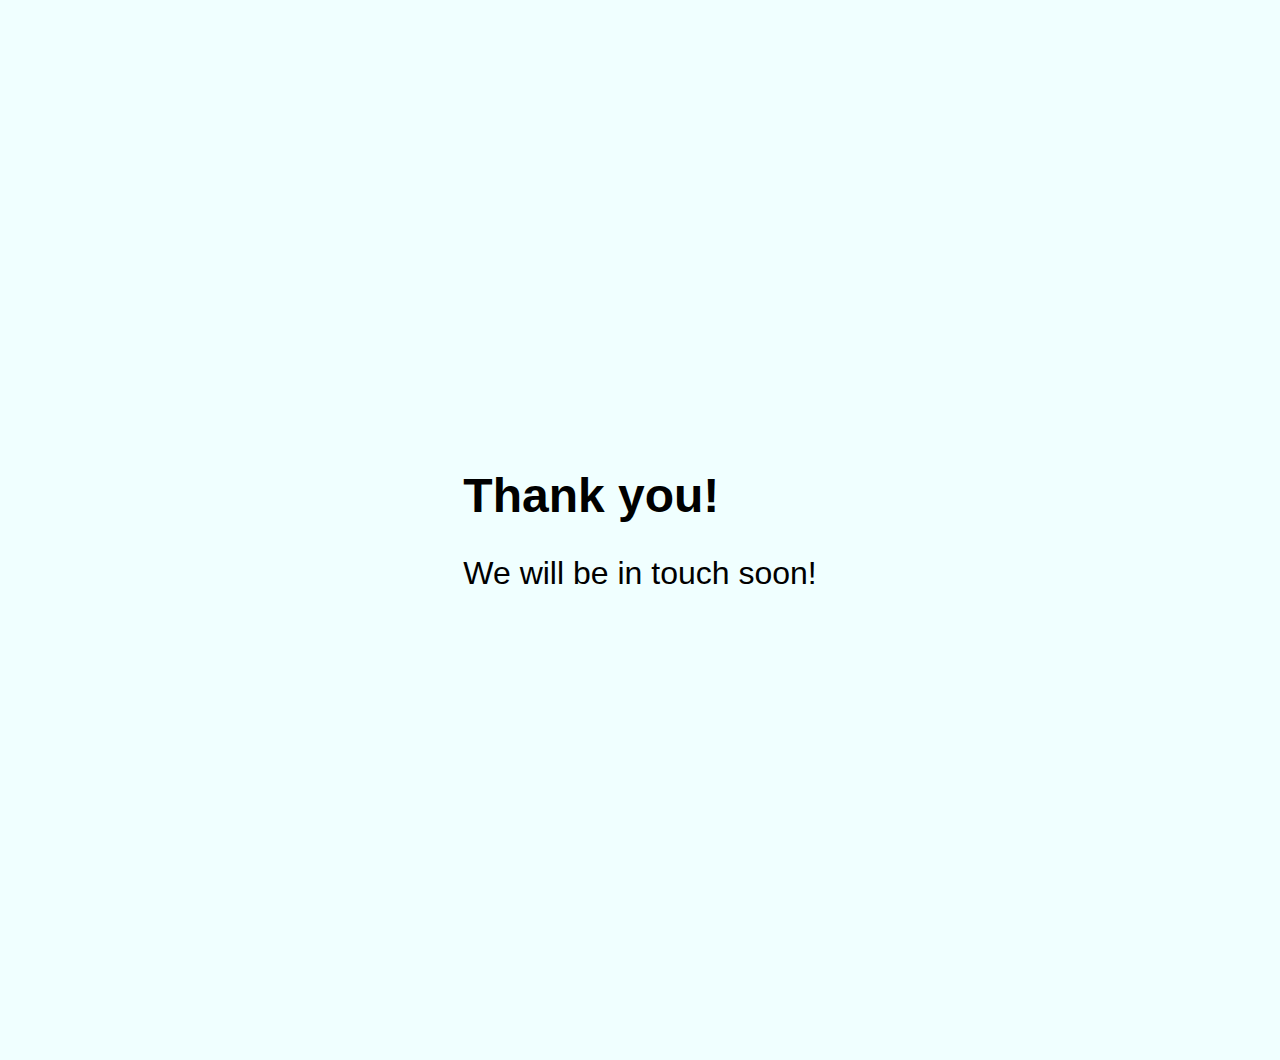
<file: thankyou.html>
<!DOCTYPE html>
<html lang="en">

<head>
  <meta charset="UTF-8">
  <meta http-equiv="X-UA-Compatible" content="IE=edge">
  <meta name="viewport" content="width=device-width, initial-scale=1.0">
  <meta name="description" content="Based in England, The Parish Music Box is the home of songs that evoke a sense of place and emotion. Drawing influences from Americana, alt. country, and indie rock to form a heady brew that really resonates with people.">
  <title>Thank you | The Parish Music Box</title>
  <style>
    .thank-you {
      min-height: 100vh;
      margin: 0 auto;
      padding: 5rem;
      font-family: Verdana, Geneva, Tahoma, sans-serif;
      background-color: azure;
      display: flex;
      align-items: center;
      justify-content: center;
    }

    h1 {
      font-size: 3rem;
    }

    p {
      font-size: 2rem;
    }
    
  </style>
</head>

<body class="thank-you">
  <div class="content">
    <h1>Thank you!</h1>
    <p>We will be in touch soon! </p>
  </div>
  

</body>

</html>
</file>
